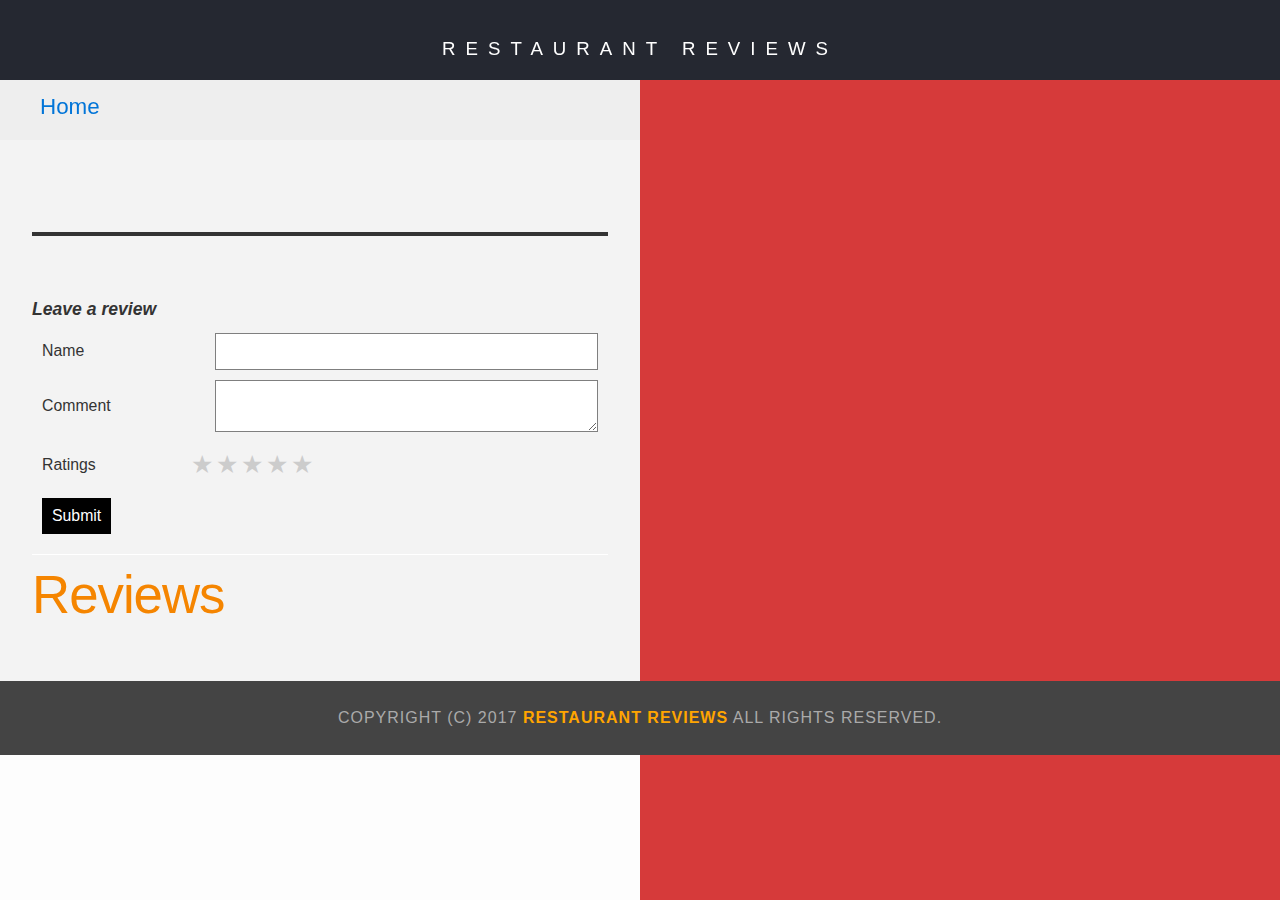
<file: restaurant.html>
<!DOCTYPE html>
<html lang="en">

<head>
  <meta charset="utf-8">
  <meta name="Description" content="Restaurant Reviews Restaurant Details Page">
  <meta name="viewport" content="width=device-width, initial-scale=1">
  <meta name="theme-color" content="#252831"/>
  <link rel="manifest" href="manifest.json">
  <link rel="shortcut icon" type="image/png" href="/favicon.jpg"/>
  <!-- Normalize.css for better cross-browser consistency -->
  <link rel="stylesheet" src="//normalize-css.googlecode.com/svn/trunk/normalize.css" />
  <!-- Main CSS file -->
  <link rel="stylesheet" href="css/styles.css">
  <link rel="stylesheet" href="https://unpkg.com/leaflet@1.3.1/dist/leaflet.css" integrity="sha512-Rksm5RenBEKSKFjgI3a41vrjkw4EVPlJ3+OiI65vTjIdo9brlAacEuKOiQ5OFh7cOI1bkDwLqdLw3Zg0cRJAAQ==" crossorigin=""/>
  <title>Restaurant Info</title>
</head>

<body class="inside">
  <!-- Beginning header -->
  <header>
    <!-- Beginning nav -->
    <nav>
      <h1><a href="/">Restaurant Reviews</a></h1>
    </nav>
    <!-- Beginning breadcrumb -->
    <ul id="breadcrumb" aria-label="breadcrumb" role="navigation" >
      <li><a href="/">Home</a></li>
    </ul>
    <!-- End breadcrumb -->
    <!-- End nav -->
  </header>
  <!-- End header -->

  <!-- Beginning main -->
  <main id="maincontent">
    <!-- Beginning map -->
    <section id="map-container">
      <div id="map" aria-label="map" role="application" tabindex="0"></div>
    </section>
    <!-- End map -->
    <!-- Beginning restaurant -->
    <section class="restaurant-details">
      <section id="restaurant-container">
        <h1 id="restaurant-name"></h1>
        <picture>
          <img id="restaurant-img">
        </picture>
        <p id="restaurant-cuisine"></p>
        <p id="restaurant-address"></p>
        <table id="restaurant-hours"></table>
      </section>
      <!-- end restaurant -->
      <!-- Beginning reviews -->
      <form class="from-review">
        <div class="form-header">Leave a review</div>
        <div class="form-group">
          <label for="name">Name</label>
          <input type="text" name="" id="name" class="form-name" maxlength="10" required>
        </div>
        <div class="form-group">
          <label for="comment">Comment</label>
          <textarea id="comment" class="form-comment" required></textarea>
        </div>
        <div class="form-group">
          <label>Ratings</label>
          <div class="form-stars">
            <div class="rate">
              <span class="required-hide">
                <input type="radio" name="rate" id="star00" required/>
              </span>
              <label class="required-hide" for="star00">0 stars</label>
              <input type="radio" id="star05" name="rate" value="5"/>
              <label for="star05" title="5 stars">5 stars</label>
              <input type="radio" id="star04" name="rate" value="4"/>
              <label for="star04" title="4 stars">4 stars</label>
              <input type="radio" id="star03" name="rate" value="3"/>
              <label for="star03" title="3 stars">3 stars</label>
              <input type="radio" id="star02" name="rate" value="2"/>
              <label for="star02" title="2 stars">2 stars</label>
              <input type="radio" id="star01" name="rate" value="1"/>
              <label for="star01" title="1 stars">1 star</label>
            </div>
          </div>
        </div>
        <div class="form-group">
        <button class="form-submit">Submit</button>
        <!-- <div class="form-error hide">Complete all form fields!</div> -->
      </div>
      </form>
      <section id="reviews-container">
        <h2>Reviews</h2>
        <ul id="reviews-list"></ul>
      </section>
    </section>
    <!-- End reviews -->
    <div class="popup-container hide">
      <div class="popup-card">
        <div class="popup-body">
          <img class="offline-image" src="/images/icons/no-network.svg" alt="Offline Icon"><span class="offline-text">You're offline! Your review will be uploaded when you're back online</span>
        </div>
        <div class="popup-footer">
          <button class="popup-button">Continue</button>
        </div>
      </div>
    </div>
  </main>
  <!-- End main -->

  <!-- Beginning footer -->
  <footer id="footer">
    <div>Copyright (c) 2017 <a href="/"><strong>Restaurant Reviews</strong></a> All Rights Reserved.</div>
  </footer>
  <!-- End footer -->
  <script src="https://unpkg.com/leaflet@1.3.1/dist/leaflet.js" integrity="sha512-/Nsx9X4HebavoBvEBuyp3I7od5tA0UzAxs+j83KgC8PU0kgB4XiK4Lfe4y4cgBtaRJQEIFCW+oC506aPT2L1zw==" crossorigin=""></script>
  <!-- Beginning scripts -->
  <!-- Database helpers -->
  <script src="js/localforage.min.js"></script>
  <script src="js/dbhelper.js"></script>
  <!-- Main javascript file -->
  <script src="js/restaurant_info.js"></script>
  <!-- Google Maps -->
 <!--  <script async defer src="https://maps.googleapis.com/maps/api/js?key=AIzaSyA_tKbW6A5pQ-eupxI56myUnHLqYCzOjKo&libraries=places&callback=initMap"></script> -->
  <!-- End scripts -->

</body>

</html>
</file>
<file: css/styles.css>
@charset "utf-8";
/* CSS Document */

body,
td,
th,
p {
  color: #333;
  line-height: 1.5;
  font-family: Arial, Helvetica, sans-serif;
}
body {
  margin: 0;
  position: relative;
  background-color: #fdfdfd;
}
a:focus,
div:focus,
input:focus,
textarea:focus,
select:focus {
  -webkit-box-shadow: 0px 0px 2px 3px rgba(255, 0, 0, 1);
  -moz-box-shadow: 0px 0px 2px 3px rgba(255, 0, 0, 1);
  box-shadow: 0px 0px 2px 3px rgba(255, 0, 0, 1);
}
ul,
li {
  color: #333;
  font-size: 1em;
  font-family: Arial, Helvetica, sans-serif;
}
a {
  color: orange;
  text-decoration: none;
}
a:hover,
a:focus {
  color: #3397db;
  text-decoration: none;
}
a img {
  border: none 0px #fff;
}
h1,
h2,
h3,
h4,
h5,
h6 {
  margin: 0 0 20px;
  font-family: Arial, Helvetica, sans-serif;
}
article,
aside,
canvas,
details,
figcaption,
figure,
footer,
header,
hgroup,
menu,
nav,
section {
  display: block;
}
#maincontent {
  min-height: 100%;
  background-color: #f3f3f3;
}
#footer {
  color: #aaa;
  font-size: 1em;
  text-align: center;
  letter-spacing: 1px;
  background-color: #444;
  text-transform: uppercase;
}
#footer div {
  padding: 25px 10px;
}
/* ====================== Navigation ====================== */
nav {
  width: 100%;
  height: 60px;
  padding-top: 20px;
  text-align: center;
  background-color: #252831;
}
nav h1 {
  margin: auto;
}
nav h1 a {
  color: #fff;
  font-size: 14pt;
  font-weight: 200;
  letter-spacing: 10px;
  text-transform: uppercase;
}
#breadcrumb {
  margin: 0;
  list-style: none;
  font-size: 1.4em;
  padding: 10px 40px 16px;
  width: calc(50% - 80px);
  background-color: #eee;
}

/* Display list items side by side */
#breadcrumb li {
  display: inline;
}

/* Add a slash symbol (/) before/behind each list item */
#breadcrumb li + li:before {
  padding: 8px;
  color: black;
  content: "/\00a0";
}

/* Add a color to all links inside the list */
#breadcrumb li a {
  color: #0275d8;
  text-decoration: none;
}

/* Add a color on mouse-over */
#breadcrumb li a:hover {
  color: #01447e;
  text-decoration: underline;
}
/* ====================== Map ====================== */
#map {
  width: 100%;
  height: 400px;
  background-color: #ccc;
}
/* ====================== Restaurant Filtering ====================== */
.filter-options {
  width: 100%;
  min-height: 80px;
  padding-top: 10px;
  align-items: center;
  background-color: #3397db;
}
.filter-options h2 {
  line-height: 1;
  margin: 0 5px;
  color: white;
  font-size: 1.5em;
  font-weight: normal;
}
.filter-options form {
  display: flex;
  flex-wrap: wrap;
  padding-left: 5px;
}
.filter-options form label {
  color: white;
}
.filter-options form select {
  height: 35px;
  margin: 5px;
  width: 200px;
  padding: 0 10px;
  font-size: 11pt;
  letter-spacing: 0;
  border: 1px solid #fff;
  background-color: white;
  font-family: Arial, sans-serif;
}

/* ====================== Restaurant Listing ====================== */
#restaurants-list {
  display: flex;
  flex-wrap: wrap;
  justify-content: center;
  padding: 30px 15px 60px;
  background-color: #f3f3f3;
  list-style: outside none none;
}
#restaurants-list li {
  margin: 15px;
  max-width: 270px;
  text-align: left;
  min-height: 380px;
  background-color: #fff;
  border: 2px solid #ccc;
  padding: 25px 30px 25px;
  font-family: Arial, sans-serif;
}
#restaurants-list .restaurant-img {
  margin: 0;
  display: block;
  max-width: 100%;
  min-width: 100%;
  min-height: 216px;
  background-color: #ccc;
}
#restaurants-list li h1 {
  color: #f18200;
  font-size: 14pt;
  font-weight: 200;
  line-height: 1.3;
  letter-spacing: 0;
  margin: 20px 0 10px;
  text-transform: uppercase;
  font-family: Arial, sans-serif;
  display: flex;
    align-items: center;
    justify-content: space-between;
}
#restaurants-list p {
  margin: 0;
  font-size: 1em;
}
#restaurants-list li a {
  color: #fff;
  font-size: 1em;
  margin: 15px 0 0;
  text-align: center;
  text-decoration: none;
  display: inline-block;
  padding: 8px 30px 10px;
  text-transform: uppercase;
  background-color: orange;
  border-bottom: 3px solid #eee;
}

/* ====================== Restaurant Details ====================== */
.inside header {
  top: 0;
  width: 100%;
  z-index: 1000;
  position: fixed;
}
.inside #footer {
  bottom: 0;
  width: 100%;
  position: absolute;
}
#restaurant-name {
  font-size: 2em;
  color: #f18200;
  line-height: 1.1;
  font-weight: 200;
  padding-top: 160px;
  letter-spacing: 0;
  margin: 15px 0 30px;
  text-transform: uppercase;
  font-family: Arial, sans-serif;
  display: flex;
  align-items: center;
  justify-content: space-between;
}
.favorite-restaurant {
  width: 20px;
  cursor: pointer;
}
#restaurant-img {
  width: 100%;
}
#restaurant-address {
  font-size: 1.2em;
  margin: 10px 0px;
}
#restaurant-cuisine {
  color: #ddd;
  padding: 2px 0;
  font-size: 1.2em;
  font-weight: 300;
  margin: 0 0 20px;
  text-align: center;
  letter-spacing: 10px;
  background-color: #333;
  text-transform: uppercase;
}
#restaurant-container,
#reviews-container {
  max-width: 90%;
  margin: 0 auto;
  border-top: 1px solid #fff;
}
.restaurant-details {
  font-size: 4em;
  padding-bottom: 100px;
}
#reviews-container h2 {
  font-size: 3em;
  font-weight: 300;
  color: #f58500;
  padding-bottom: 1pt;
  letter-spacing: -1px;
}
#reviews-list {
  margin: 0;
  padding: 0;
}
#reviews-list li {
  display: block;
  margin: 0 0 30px;
  overflow: hidden;
  position: relative;
  padding: 10px 20px;
  list-style-type: none;
  background-color: rgba(255, 255, 255, 0.5);
}
#reviews-list li p {
  margin: 0 0 10px;
}
#restaurant-hours {
  padding-bottom: 20px;
}
#restaurant-hours td {
  color: #666;
}
/* ====================== Reviews styling ====================== */
.from-review {
  display: block;
  width: 90%;
  margin: 20px auto;
}
/* .form-error {
  color: red;
} */
.form-header {
  font-weight: bold;
  font-style: italic;
}
.form-group {
  margin: 10px;
  display: flex;
  align-items: center;
  justify-content: space-between;
}
.form-group label {
  font-size: 0.9em;
}
.form-name, .form-comment {
  width: 65%;
  padding: 10px;
  font-style: italic;
  border: 1px solid rgba(0, 0, 0, 0.5);
}
.form-stars {
  width: 75%;
}
.form-stars .rate {
  position: relative;
}
.form-stars .rate .required-hide{
  opacity: 0;
  right: 45%;
  z-index: -1;
  position: absolute;
}
.form-stars .rate {
  display: flex;
  align-items: center;
  flex-direction: row-reverse;
}
.form-submit {
  all: unset;
  color: white;
  font-size: 0.9em;
  padding: 6px 10px;
  background: black;
}
.form-submit:hover {
  opacity: 0.7;
  cursor: pointer;
}
.hide {
  display: none !important;
}

.popup-container {
  top: 0;
  width: 100%;
  height: 100%;
  z-index: 1000;
  position: fixed;
  background: rgba(0, 0, 0, 0.5);
}

.popup-card {
  width: 300px;
  padding: 15px;
  margin: 150px auto 0;
  background: #f9f9f9;
  border: 10px solid #c2c0c0;
}
.popup-body {
  text-align: center;
}
.popup-body .offline-image {
  width: 60px;
  display: block;
  margin: 10px auto;
}
.popup-body .offline-text {
  font-size: 1.2em;
  font-weight: bold;
}
.popup-button {
  all: unset;
  color: white;
  display: block;
  font-size: 0.9em;
  padding: 6px 10px;
  background: black;
  margin: 20px auto 5px;
}
.popup-button:hover {
  opacity: 0.7;
  cursor: pointer;
}

.reviewer {
}
.reviewer .reviewer-details {
  display: flex;
  align-items: center;
  justify-content: space-between;
}
.reviewer-details .reviewer-with-controls {
  display: flex;
}
.reviewer .reviewer-comment{
  width: 100%;
  word-break: break-word;
}
.reviewer-with-controls .reviewer-name {
  font-weight: bold;
}
.reviewer-name .update-name{
  all: unset;
  border: 0.5px solid #d9d9d9;
  padding: 3px 10px;
}
.save-post {
  padding: 10px 0 0 10px;
}
.delete-post img, .save-post img {
  width: 14px;
}
.reviewer-controls .edit-post img {
  width: 12px;
}
.delete-post, .edit-post, .save-post {
  cursor: pointer;
  padding-left: 10px;
  filter: grayscale(100%);
}
.delete-post:hover, .edit-post:hover, .save-post:hover {
  filter: grayscale(0);
}
.reviewer .reviewer-stars {
  pointer-events: none;
}
.reviewer .reviewer-hr {
  margin-top: 0;
  border: 0.5px solid #d9d9d9;
}
.reviewer .reviewer-comment {
  font-size: 0.9em;
}
.reviewer-comment .update-comment{
  all: unset;
  width: 94%;
  padding: 3px 10px;
  border: 0.5px solid #d9d9d9;
}
.rate {
  float: left;
  height: 46px;
  display: flex;
  padding: 0 10px;
  flex-direction: row-reverse;
}
.rate:not(:checked) > input {
  display: none;
}
.rate:not(:checked) > label {
  width:1em;
  color:#ccc;
  float:right;
  cursor:pointer;
  font-size:25px;
  overflow:hidden;
  white-space:nowrap;
}
.rate:not(:checked) > label:before {
  content: '★ ';
}
.rate > input:checked ~ label {
  color: #ffc700;    
}
.rate:not(:checked) > label:hover,
.rate:not(:checked) > label:hover ~ label {
  color: #deb217;  
}
.rate > input:checked + label:hover,
.rate > input:checked + label:hover ~ label,
.rate > input:checked ~ label:hover,
.rate > input:checked ~ label:hover ~ label,
.rate > label:hover ~ input:checked ~ label {
  color: #c59b08;
}
/* ====================== Responsive media queries ====================== */
@media (max-width: 735px) {
  .filter-options {
    padding-bottom: 10px;
  }
  .filter-options h2 {
    text-align: center;
  }
  .filter-options #cuisines-select {
    margin-left: 40px;
  }
}

@media (max-width: 600px) {
  body {
    font-size: 14px;
  }
  .result-div {
    margin: 0 auto;
    max-width: 100%;
  }

  /* rewiews */
  nav {
    padding: 10px 0;
  }
  #maincontent {
    display: flex;
    flex-direction: column;
  }
  .restaurant-details {
    font-size: 1em;
  }
  #restaurant-container,
  #reviews-container {
    width: 100%;
  }
  #breadcrumb {
    padding: 11px 0;
    text-align: center;
    width: 100% !important;
  }
  #restaurant-name {
    padding-top: 0;
  }
  #restaurants-list {
    max-width: 100%;
  }
  #restaurants-list li {
    max-width: 100% !important;
  }
  .inside #map-container {
    z-index: 0;
    height: 100%;
    min-width: 100%;
    margin-top: 131px;
    background: blue none repeat scroll 0 0;
  }
  .inside #map {
    width: 100%;
    background-color: #ccc;
  }
  #reviews-list, .from-review {
    font-size: 1.1em;
  }
}
@media (min-width: 600px) {
  body {
    font-size: 16px;
  }
  #restaurants-list {
    margin: 0 auto;
  }

  /* reviews */
  .restaurant-details {
    max-width: 50%;
    font-size: 1.1em;
  }
  .inside #map-container {
    right: 0;
    top: 80px;
    width: 50%;
    height: 100%;
    position: fixed;
    background: blue none repeat scroll 0 0;
  }
  .inside #map {
    width: 100%;
    height: 100%;
    background-color: rgb(214, 58, 58);
  }
}
</file>
